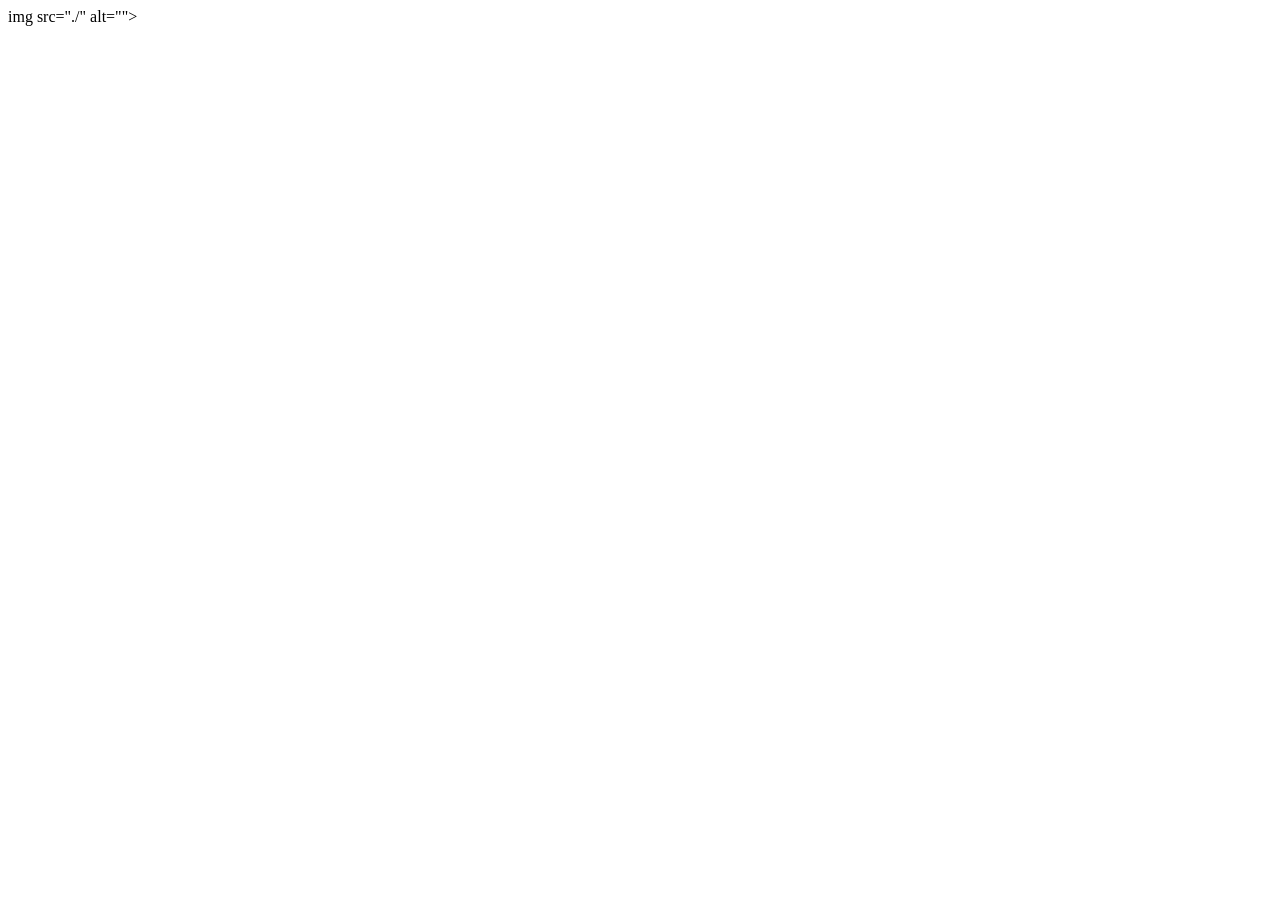
<file: knight-bite/index.html>
<!DOCTYPE html>
<html lang="en">
<head>
    <meta charset="UTF-8">
    <meta name="viewport" content="width=device-width, initial-scale=1.0">
    <title>Document</title>
</head>
<body>
    img src="./" alt="">
    

    
</body>
</html>
</file>
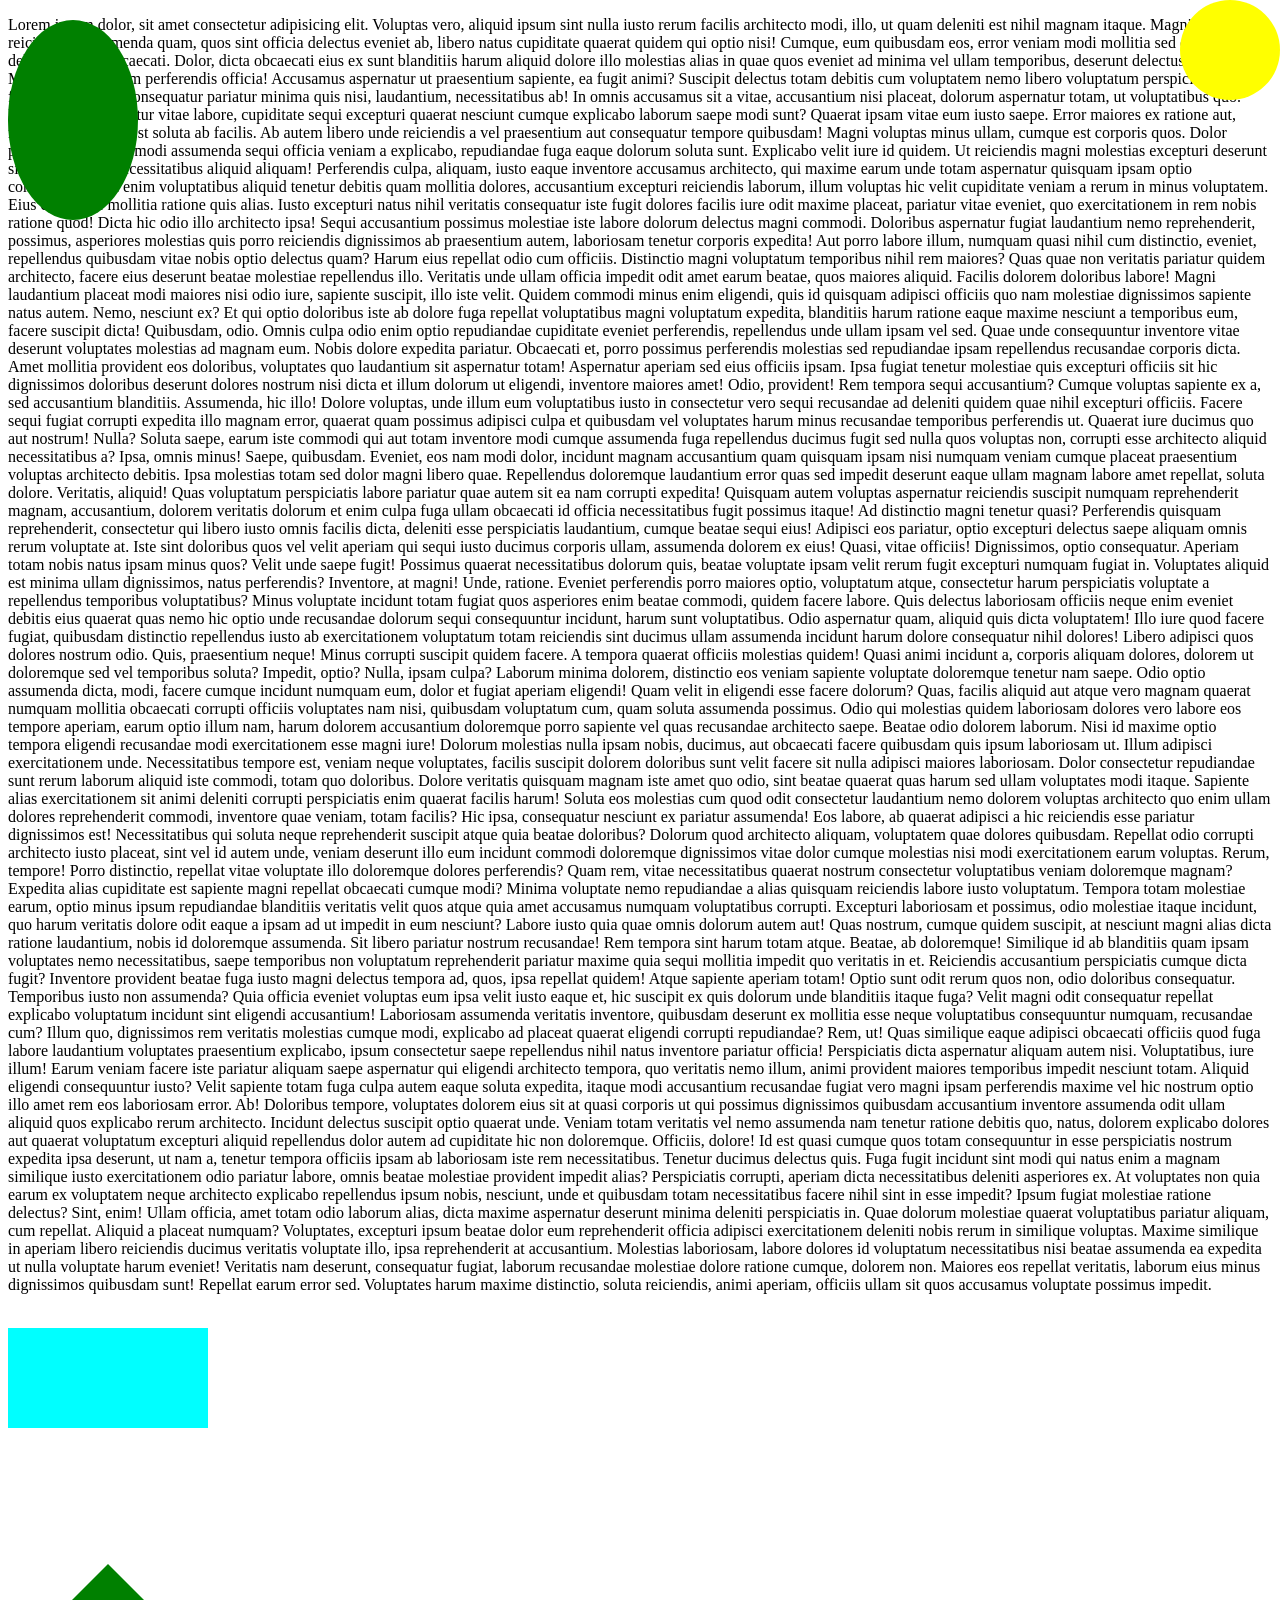
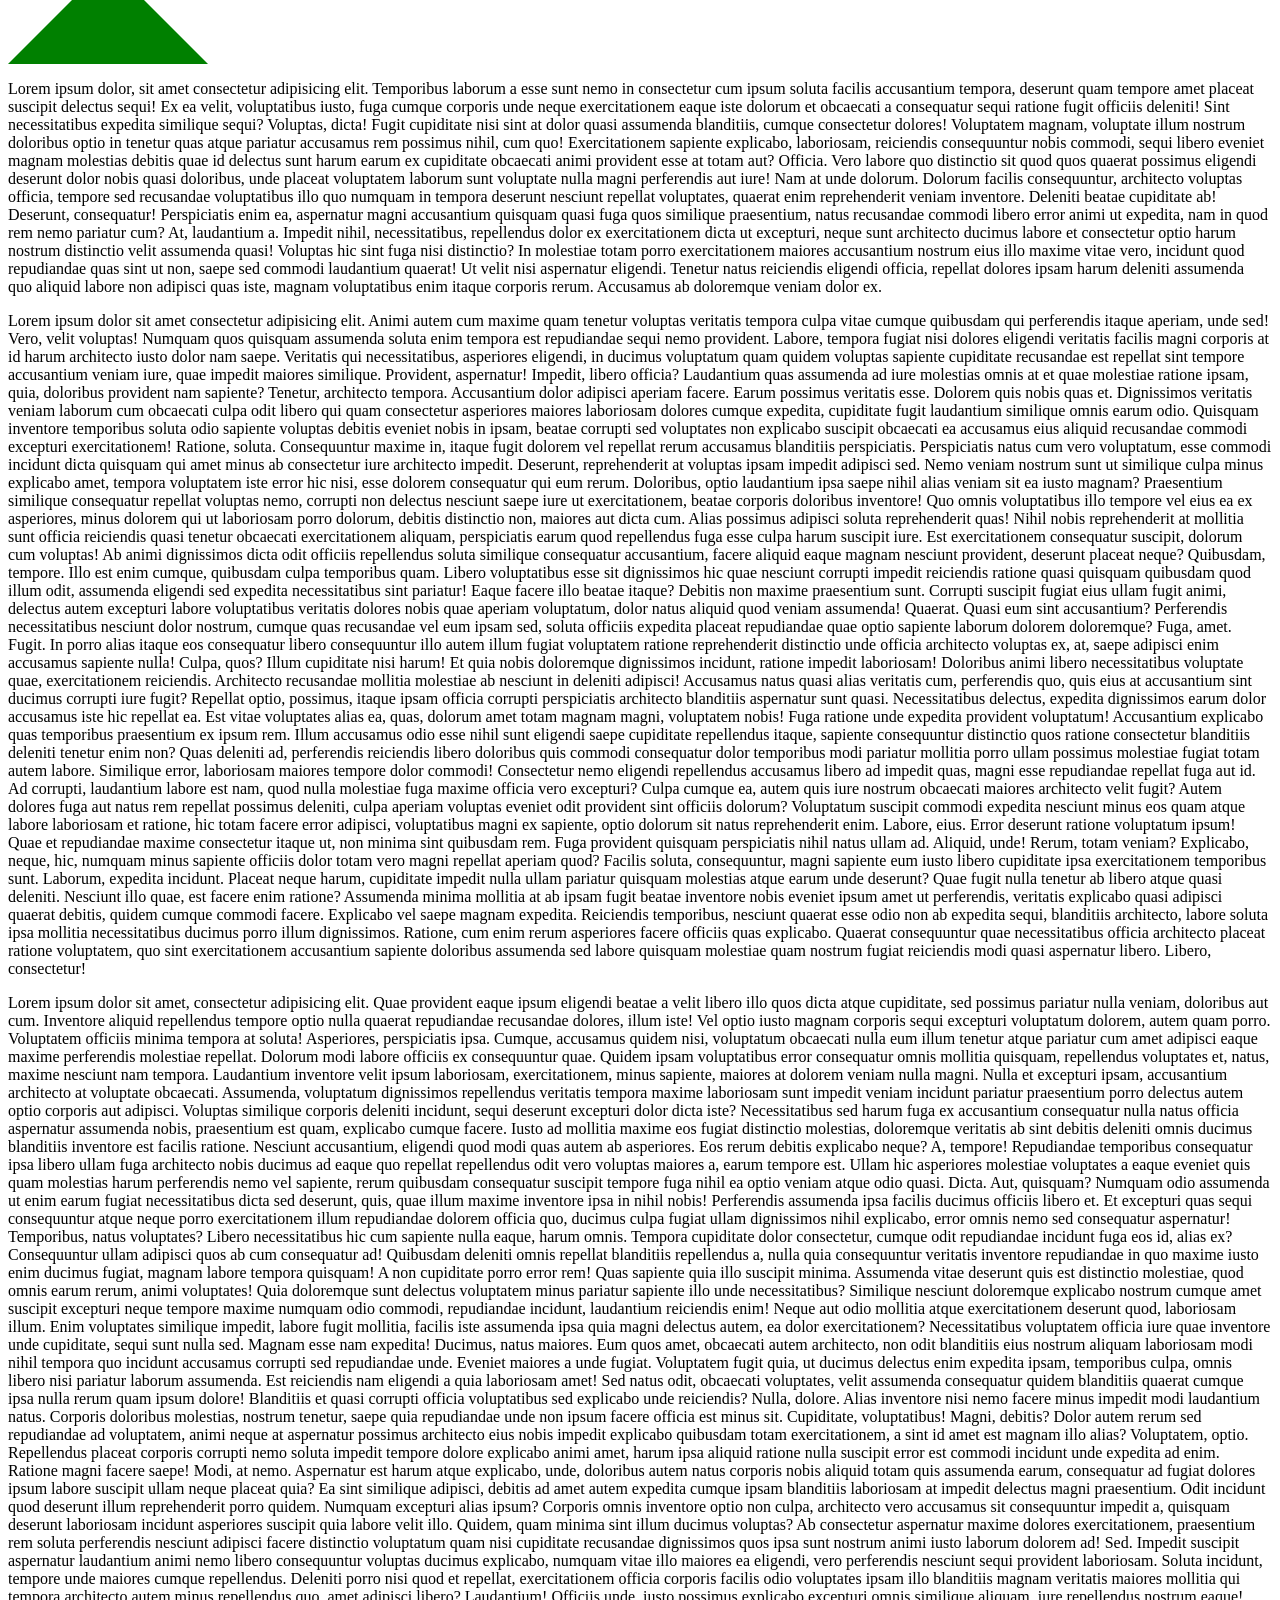
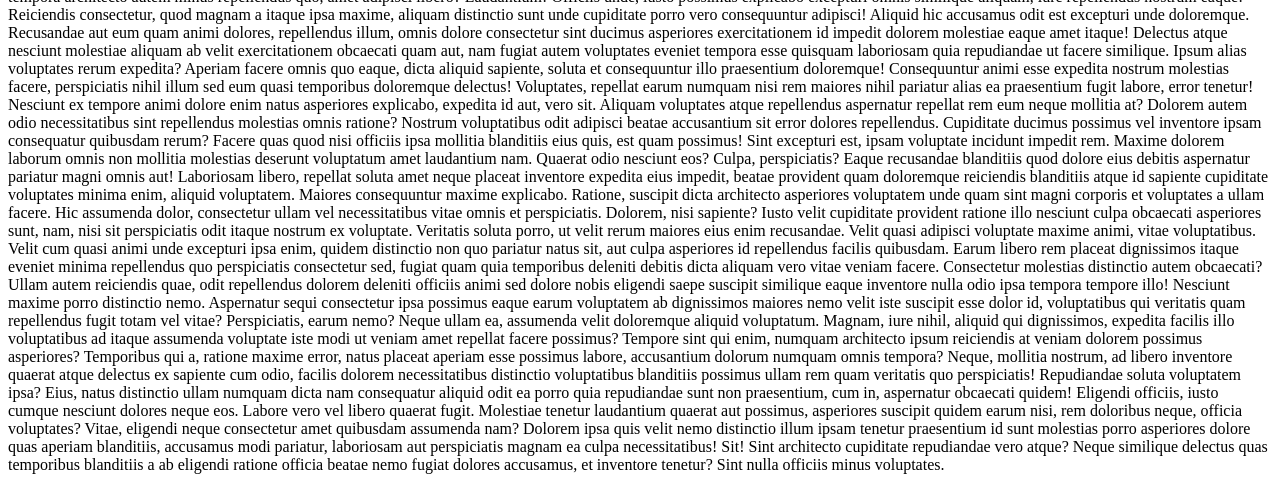
<file: position.html>
<!DOCTYPE html>
<html lang="en">
<head>
    <meta charset="UTF-8">
    <meta name="viewport" content="width=device-width, initial-scale=1.0">
    <title>Document</title>
    <style>
        /* .circle{
            background-color: red;
            height: 100px;
            width: 100px;
            border-radius: 50%;
        } */
        /* .rectangle{
            background-color: blue;
            height: 100px;
            width: 200px;
        } */
        .oval{
            background-color: green;
            height: 200px;
            width: 130px;
            border-radius: 50%;
            position: absolute;
            top: 20px;

        }
        .triangle{
            border-left: 100px ridge transparent;
            border-bottom: 100px solid green;
            border-right: 100px ridge transparent;
            border-top: 100px ridge transparent;
            width: 0px;
        }
        .circle{
            background-color: yellow;
            height: 100px;
            width: 100px;
            border-radius: 50%;
            position: fixed;
            top: 0px;
            right: 0px;
        }
        .rectangle{
            background-color: aqua;
            height: 100px;
            width: 200px;
            position: sticky;
            top: 500px;
        }
    </style>
</head>
<body>
    <p>Lorem ipsum dolor, sit amet consectetur adipisicing elit. Voluptas vero, aliquid ipsum sint nulla iusto rerum facilis architecto modi, illo, ut quam deleniti est nihil magnam itaque. Magni, excepturi reiciendis!
    Assumenda quam, quos sint officia delectus eveniet ab, libero natus cupiditate quaerat quidem qui optio nisi! Cumque, eum quibusdam eos, error veniam modi mollitia sed eius, amet delectus libero obcaecati.
    Dolor, dicta obcaecati eius ex sunt blanditiis harum aliquid dolore illo molestias alias in quae quos eveniet ad minima vel ullam temporibus, deserunt delectus architecto! Mollitia labore illum perferendis officia!
    Accusamus aspernatur ut praesentium sapiente, ea fugit animi? Suscipit delectus totam debitis cum voluptatem nemo libero voluptatum perspiciatis alias fugiat labore fuga consequatur pariatur minima quis nisi, laudantium, necessitatibus ab!
    In omnis accusamus sit a vitae, accusantium nisi placeat, dolorum aspernatur totam, ut voluptatibus quo. Delectus consequuntur vitae labore, cupiditate sequi excepturi quaerat nesciunt cumque explicabo laborum saepe modi sunt?
    Quaerat ipsam vitae eum iusto saepe. Error maiores ex ratione aut, repellat quae. Eius est soluta ab facilis. Ab autem libero unde reiciendis a vel praesentium aut consequatur tempore quibusdam!
    Magni voluptas minus ullam, cumque est corporis quos. Dolor perspiciatis ad iste, modi assumenda sequi officia veniam a explicabo, repudiandae fuga eaque dolorum soluta sunt. Explicabo velit iure id quidem.
    Ut reiciendis magni molestias excepturi deserunt sit sunt tempore necessitatibus aliquid aliquam! Perferendis culpa, aliquam, iusto eaque inventore accusamus architecto, qui maxime earum unde totam aspernatur quisquam ipsam optio consequatur.
    Nisi enim voluptatibus aliquid tenetur debitis quam mollitia dolores, accusantium excepturi reiciendis laborum, illum voluptas hic velit cupiditate veniam a rerum in minus voluptatem. Eius cupiditate mollitia ratione quis alias.
    Iusto excepturi natus nihil veritatis consequatur iste fugit dolores facilis iure odit maxime placeat, pariatur vitae eveniet, quo exercitationem in rem nobis ratione quod! Dicta hic odio illo architecto ipsa!
    Sequi accusantium possimus molestiae iste labore dolorum delectus magni commodi. Doloribus aspernatur fugiat laudantium nemo reprehenderit, possimus, asperiores molestias quis porro reiciendis dignissimos ab praesentium autem, laboriosam tenetur corporis expedita!
    Aut porro labore illum, numquam quasi nihil cum distinctio, eveniet, repellendus quibusdam vitae nobis optio delectus quam? Harum eius repellat odio cum officiis. Distinctio magni voluptatum temporibus nihil rem maiores?
    Quas quae non veritatis pariatur quidem architecto, facere eius deserunt beatae molestiae repellendus illo. Veritatis unde ullam officia impedit odit amet earum beatae, quos maiores aliquid. Facilis dolorem doloribus labore!
    Magni laudantium placeat modi maiores nisi odio iure, sapiente suscipit, illo iste velit. Quidem commodi minus enim eligendi, quis id quisquam adipisci officiis quo nam molestiae dignissimos sapiente natus autem.
    Nemo, nesciunt ex? Et qui optio doloribus iste ab dolore fuga repellat voluptatibus magni voluptatum expedita, blanditiis harum ratione eaque maxime nesciunt a temporibus eum, facere suscipit dicta! Quibusdam, odio.
    Omnis culpa odio enim optio repudiandae cupiditate eveniet perferendis, repellendus unde ullam ipsam vel sed. Quae unde consequuntur inventore vitae deserunt voluptates molestias ad magnam eum. Nobis dolore expedita pariatur.
    Obcaecati et, porro possimus perferendis molestias sed repudiandae ipsam repellendus recusandae corporis dicta. Amet mollitia provident eos doloribus, voluptates quo laudantium sit aspernatur totam! Aspernatur aperiam sed eius officiis ipsam.
    Ipsa fugiat tenetur molestiae quis excepturi officiis sit hic dignissimos doloribus deserunt dolores nostrum nisi dicta et illum dolorum ut eligendi, inventore maiores amet! Odio, provident! Rem tempora sequi accusantium?
    Cumque voluptas sapiente ex a, sed accusantium blanditiis. Assumenda, hic illo! Dolore voluptas, unde illum eum voluptatibus iusto in consectetur vero sequi recusandae ad deleniti quidem quae nihil excepturi officiis.
    Facere sequi fugiat corrupti expedita illo magnam error, quaerat quam possimus adipisci culpa et quibusdam vel voluptates harum minus recusandae temporibus perferendis ut. Quaerat iure ducimus quo aut nostrum! Nulla?
    Soluta saepe, earum iste commodi qui aut totam inventore modi cumque assumenda fuga repellendus ducimus fugit sed nulla quos voluptas non, corrupti esse architecto aliquid necessitatibus a? Ipsa, omnis minus!
    Saepe, quibusdam. Eveniet, eos nam modi dolor, incidunt magnam accusantium quam quisquam ipsam nisi numquam veniam cumque placeat praesentium voluptas architecto debitis. Ipsa molestias totam sed dolor magni libero quae.
    Repellendus doloremque laudantium error quas sed impedit deserunt eaque ullam magnam labore amet repellat, soluta dolore. Veritatis, aliquid! Quas voluptatum perspiciatis labore pariatur quae autem sit ea nam corrupti expedita!
    Quisquam autem voluptas aspernatur reiciendis suscipit numquam reprehenderit magnam, accusantium, dolorem veritatis dolorum et enim culpa fuga ullam obcaecati id officia necessitatibus fugit possimus itaque! Ad distinctio magni tenetur quasi?
    Perferendis quisquam reprehenderit, consectetur qui libero iusto omnis facilis dicta, deleniti esse perspiciatis laudantium, cumque beatae sequi eius! Adipisci eos pariatur, optio excepturi delectus saepe aliquam omnis rerum voluptate at.
    Iste sint doloribus quos vel velit aperiam qui sequi iusto ducimus corporis ullam, assumenda dolorem ex eius! Quasi, vitae officiis! Dignissimos, optio consequatur. Aperiam totam nobis natus ipsam minus quos?
    Velit unde saepe fugit! Possimus quaerat necessitatibus dolorum quis, beatae voluptate ipsam velit rerum fugit excepturi numquam fugiat in. Voluptates aliquid est minima ullam dignissimos, natus perferendis? Inventore, at magni!
    Unde, ratione. Eveniet perferendis porro maiores optio, voluptatum atque, consectetur harum perspiciatis voluptate a repellendus temporibus voluptatibus? Minus voluptate incidunt totam fugiat quos asperiores enim beatae commodi, quidem facere labore.
    Quis delectus laboriosam officiis neque enim eveniet debitis eius quaerat quas nemo hic optio unde recusandae dolorum sequi consequuntur incidunt, harum sunt voluptatibus. Odio aspernatur quam, aliquid quis dicta voluptatem!
    Illo iure quod facere fugiat, quibusdam distinctio repellendus iusto ab exercitationem voluptatum totam reiciendis sint ducimus ullam assumenda incidunt harum dolore consequatur nihil dolores! Libero adipisci quos dolores nostrum odio.
    Quis, praesentium neque! Minus corrupti suscipit quidem facere. A tempora quaerat officiis molestias quidem! Quasi animi incidunt a, corporis aliquam dolores, dolorem ut doloremque sed vel temporibus soluta? Impedit, optio?
    Nulla, ipsam culpa? Laborum minima dolorem, distinctio eos veniam sapiente voluptate doloremque tenetur nam saepe. Odio optio assumenda dicta, modi, facere cumque incidunt numquam eum, dolor et fugiat aperiam eligendi!
    Quam velit in eligendi esse facere dolorum? Quas, facilis aliquid aut atque vero magnam quaerat numquam mollitia obcaecati corrupti officiis voluptates nam nisi, quibusdam voluptatum cum, quam soluta assumenda possimus.
    Odio qui molestias quidem laboriosam dolores vero labore eos tempore aperiam, earum optio illum nam, harum dolorem accusantium doloremque porro sapiente vel quas recusandae architecto saepe. Beatae odio dolorem laborum.
    Nisi id maxime optio tempora eligendi recusandae modi exercitationem esse magni iure! Dolorum molestias nulla ipsam nobis, ducimus, aut obcaecati facere quibusdam quis ipsum laboriosam ut. Illum adipisci exercitationem unde.
    Necessitatibus tempore est, veniam neque voluptates, facilis suscipit dolorem doloribus sunt velit facere sit nulla adipisci maiores laboriosam. Dolor consectetur repudiandae sunt rerum laborum aliquid iste commodi, totam quo doloribus.
    Dolore veritatis quisquam magnam iste amet quo odio, sint beatae quaerat quas harum sed ullam voluptates modi itaque. Sapiente alias exercitationem sit animi deleniti corrupti perspiciatis enim quaerat facilis harum!
    Soluta eos molestias cum quod odit consectetur laudantium nemo dolorem voluptas architecto quo enim ullam dolores reprehenderit commodi, inventore quae veniam, totam facilis? Hic ipsa, consequatur nesciunt ex pariatur assumenda!
    Eos labore, ab quaerat adipisci a hic reiciendis esse pariatur dignissimos est! Necessitatibus qui soluta neque reprehenderit suscipit atque quia beatae doloribus? Dolorum quod architecto aliquam, voluptatem quae dolores quibusdam.
    Repellat odio corrupti architecto iusto placeat, sint vel id autem unde, veniam deserunt illo eum incidunt commodi doloremque dignissimos vitae dolor cumque molestias nisi modi exercitationem earum voluptas. Rerum, tempore!
    Porro distinctio, repellat vitae voluptate illo doloremque dolores perferendis? Quam rem, vitae necessitatibus quaerat nostrum consectetur voluptatibus veniam doloremque magnam? Expedita alias cupiditate est sapiente magni repellat obcaecati cumque modi?
    Minima voluptate nemo repudiandae a alias quisquam reiciendis labore iusto voluptatum. Tempora totam molestiae earum, optio minus ipsum repudiandae blanditiis veritatis velit quos atque quia amet accusamus numquam voluptatibus corrupti.
    Excepturi laboriosam et possimus, odio molestiae itaque incidunt, quo harum veritatis dolore odit eaque a ipsam ad ut impedit in eum nesciunt? Labore iusto quia quae omnis dolorum autem aut!
    Quas nostrum, cumque quidem suscipit, at nesciunt magni alias dicta ratione laudantium, nobis id doloremque assumenda. Sit libero pariatur nostrum recusandae! Rem tempora sint harum totam atque. Beatae, ab doloremque!
    Similique id ab blanditiis quam ipsam voluptates nemo necessitatibus, saepe temporibus non voluptatum reprehenderit pariatur maxime quia sequi mollitia impedit quo veritatis in et. Reiciendis accusantium perspiciatis cumque dicta fugit?
    Inventore provident beatae fuga iusto magni delectus tempora ad, quos, ipsa repellat quidem! Atque sapiente aperiam totam! Optio sunt odit rerum quos non, odio doloribus consequatur. Temporibus iusto non assumenda?
    Quia officia eveniet voluptas eum ipsa velit iusto eaque et, hic suscipit ex quis dolorum unde blanditiis itaque fuga? Velit magni odit consequatur repellat explicabo voluptatum incidunt sint eligendi accusantium!
    Laboriosam assumenda veritatis inventore, quibusdam deserunt ex mollitia esse neque voluptatibus consequuntur numquam, recusandae cum? Illum quo, dignissimos rem veritatis molestias cumque modi, explicabo ad placeat quaerat eligendi corrupti repudiandae?
    Rem, ut! Quas similique eaque adipisci obcaecati officiis quod fuga labore laudantium voluptates praesentium explicabo, ipsum consectetur saepe repellendus nihil natus inventore pariatur officia! Perspiciatis dicta aspernatur aliquam autem nisi.
    Voluptatibus, iure illum! Earum veniam facere iste pariatur aliquam saepe aspernatur qui eligendi architecto tempora, quo veritatis nemo illum, animi provident maiores temporibus impedit nesciunt totam. Aliquid eligendi consequuntur iusto?
    Velit sapiente totam fuga culpa autem eaque soluta expedita, itaque modi accusantium recusandae fugiat vero magni ipsam perferendis maxime vel hic nostrum optio illo amet rem eos laboriosam error. Ab!
    Doloribus tempore, voluptates dolorem eius sit at quasi corporis ut qui possimus dignissimos quibusdam accusantium inventore assumenda odit ullam aliquid quos explicabo rerum architecto. Incidunt delectus suscipit optio quaerat unde.
    Veniam totam veritatis vel nemo assumenda nam tenetur ratione debitis quo, natus, dolorem explicabo dolores aut quaerat voluptatum excepturi aliquid repellendus dolor autem ad cupiditate hic non doloremque. Officiis, dolore!
    Id est quasi cumque quos totam consequuntur in esse perspiciatis nostrum expedita ipsa deserunt, ut nam a, tenetur tempora officiis ipsam ab laboriosam iste rem necessitatibus. Tenetur ducimus delectus quis.
    Fuga fugit incidunt sint modi qui natus enim a magnam similique iusto exercitationem odio pariatur labore, omnis beatae molestiae provident impedit alias? Perspiciatis corrupti, aperiam dicta necessitatibus deleniti asperiores ex.
    At voluptates non quia earum ex voluptatem neque architecto explicabo repellendus ipsum nobis, nesciunt, unde et quibusdam totam necessitatibus facere nihil sint in esse impedit? Ipsum fugiat molestiae ratione delectus?
    Sint, enim! Ullam officia, amet totam odio laborum alias, dicta maxime aspernatur deserunt minima deleniti perspiciatis in. Quae dolorum molestiae quaerat voluptatibus pariatur aliquam, cum repellat. Aliquid a placeat numquam?
    Voluptates, excepturi ipsum beatae dolor eum reprehenderit officia adipisci exercitationem deleniti nobis rerum in similique voluptas. Maxime similique in aperiam libero reiciendis ducimus veritatis voluptate illo, ipsa reprehenderit at accusantium.
    Molestias laboriosam, labore dolores id voluptatum necessitatibus nisi beatae assumenda ea expedita ut nulla voluptate harum eveniet! Veritatis nam deserunt, consequatur fugiat, laborum recusandae molestiae dolore ratione cumque, dolorem non.
    Maiores eos repellat veritatis, laborum eius minus dignissimos quibusdam sunt! Repellat earum error sed. Voluptates harum maxime distinctio, soluta reiciendis, animi aperiam, officiis ullam sit quos accusamus voluptate possimus impedit.</p>
    <div class="circle"></div> <br>
    <div class="rectangle"></div> <br>
    <div class="oval"></div> <br>
    <div class="triangle"> </div>
    <p>Lorem ipsum dolor, sit amet consectetur adipisicing elit. Temporibus laborum a esse sunt nemo in consectetur cum ipsum soluta facilis accusantium tempora, deserunt quam tempore amet placeat suscipit delectus sequi!
    Ex ea velit, voluptatibus iusto, fuga cumque corporis unde neque exercitationem eaque iste dolorum et obcaecati a consequatur sequi ratione fugit officiis deleniti! Sint necessitatibus expedita similique sequi? Voluptas, dicta!
    Fugit cupiditate nisi sint at dolor quasi assumenda blanditiis, cumque consectetur dolores! Voluptatem magnam, voluptate illum nostrum doloribus optio in tenetur quas atque pariatur accusamus rem possimus nihil, cum quo!
    Exercitationem sapiente explicabo, laboriosam, reiciendis consequuntur nobis commodi, sequi libero eveniet magnam molestias debitis quae id delectus sunt harum earum ex cupiditate obcaecati animi provident esse at totam aut? Officia.
    Vero labore quo distinctio sit quod quos quaerat possimus eligendi deserunt dolor nobis quasi doloribus, unde placeat voluptatem laborum sunt voluptate nulla magni perferendis aut iure! Nam at unde dolorum.
    Dolorum facilis consequuntur, architecto voluptas officia, tempore sed recusandae voluptatibus illo quo numquam in tempora deserunt nesciunt repellat voluptates, quaerat enim reprehenderit veniam inventore. Deleniti beatae cupiditate ab! Deserunt, consequatur!
    Perspiciatis enim ea, aspernatur magni accusantium quisquam quasi fuga quos similique praesentium, natus recusandae commodi libero error animi ut expedita, nam in quod rem nemo pariatur cum? At, laudantium a.
    Impedit nihil, necessitatibus, repellendus dolor ex exercitationem dicta ut excepturi, neque sunt architecto ducimus labore et consectetur optio harum nostrum distinctio velit assumenda quasi! Voluptas hic sint fuga nisi distinctio?
    In molestiae totam porro exercitationem maiores accusantium nostrum eius illo maxime vitae vero, incidunt quod repudiandae quas sint ut non, saepe sed commodi laudantium quaerat! Ut velit nisi aspernatur eligendi.
    Tenetur natus reiciendis eligendi officia, repellat dolores ipsam harum deleniti assumenda quo aliquid labore non adipisci quas iste, magnam voluptatibus enim itaque corporis rerum. Accusamus ab doloremque veniam dolor ex.</p>
    <p>Lorem ipsum dolor sit amet consectetur adipisicing elit. Animi autem cum maxime quam tenetur voluptas veritatis tempora culpa vitae cumque quibusdam qui perferendis itaque aperiam, unde sed! Vero, velit voluptas!
    Numquam quos quisquam assumenda soluta enim tempora est repudiandae sequi nemo provident. Labore, tempora fugiat nisi dolores eligendi veritatis facilis magni corporis at id harum architecto iusto dolor nam saepe.
    Veritatis qui necessitatibus, asperiores eligendi, in ducimus voluptatum quam quidem voluptas sapiente cupiditate recusandae est repellat sint tempore accusantium veniam iure, quae impedit maiores similique. Provident, aspernatur! Impedit, libero officia?
    Laudantium quas assumenda ad iure molestias omnis at et quae molestiae ratione ipsam, quia, doloribus provident nam sapiente? Tenetur, architecto tempora. Accusantium dolor adipisci aperiam facere. Earum possimus veritatis esse.
    Dolorem quis nobis quas et. Dignissimos veritatis veniam laborum cum obcaecati culpa odit libero qui quam consectetur asperiores maiores laboriosam dolores cumque expedita, cupiditate fugit laudantium similique omnis earum odio.
    Quisquam inventore temporibus soluta odio sapiente voluptas debitis eveniet nobis in ipsam, beatae corrupti sed voluptates non explicabo suscipit obcaecati ea accusamus eius aliquid recusandae commodi excepturi exercitationem! Ratione, soluta.
    Consequuntur maxime in, itaque fugit dolorem vel repellat rerum accusamus blanditiis perspiciatis. Perspiciatis natus cum vero voluptatum, esse commodi incidunt dicta quisquam qui amet minus ab consectetur iure architecto impedit.
    Deserunt, reprehenderit at voluptas ipsam impedit adipisci sed. Nemo veniam nostrum sunt ut similique culpa minus explicabo amet, tempora voluptatem iste error hic nisi, esse dolorem consequatur qui eum rerum.
    Doloribus, optio laudantium ipsa saepe nihil alias veniam sit ea iusto magnam? Praesentium similique consequatur repellat voluptas nemo, corrupti non delectus nesciunt saepe iure ut exercitationem, beatae corporis doloribus inventore!
    Quo omnis voluptatibus illo tempore vel eius ea ex asperiores, minus dolorem qui ut laboriosam porro dolorum, debitis distinctio non, maiores aut dicta cum. Alias possimus adipisci soluta reprehenderit quas!
    Nihil nobis reprehenderit at mollitia sunt officia reiciendis quasi tenetur obcaecati exercitationem aliquam, perspiciatis earum quod repellendus fuga esse culpa harum suscipit iure. Est exercitationem consequatur suscipit, dolorum cum voluptas!
    Ab animi dignissimos dicta odit officiis repellendus soluta similique consequatur accusantium, facere aliquid eaque magnam nesciunt provident, deserunt placeat neque? Quibusdam, tempore. Illo est enim cumque, quibusdam culpa temporibus quam.
    Libero voluptatibus esse sit dignissimos hic quae nesciunt corrupti impedit reiciendis ratione quasi quisquam quibusdam quod illum odit, assumenda eligendi sed expedita necessitatibus sint pariatur! Eaque facere illo beatae itaque?
    Debitis non maxime praesentium sunt. Corrupti suscipit fugiat eius ullam fugit animi, delectus autem excepturi labore voluptatibus veritatis dolores nobis quae aperiam voluptatum, dolor natus aliquid quod veniam assumenda! Quaerat.
    Quasi eum sint accusantium? Perferendis necessitatibus nesciunt dolor nostrum, cumque quas recusandae vel eum ipsam sed, soluta officiis expedita placeat repudiandae quae optio sapiente laborum dolorem doloremque? Fuga, amet. Fugit.
    In porro alias itaque eos consequatur libero consequuntur illo autem illum fugiat voluptatem ratione reprehenderit distinctio unde officia architecto voluptas ex, at, saepe adipisci enim accusamus sapiente nulla! Culpa, quos?
    Illum cupiditate nisi harum! Et quia nobis doloremque dignissimos incidunt, ratione impedit laboriosam! Doloribus animi libero necessitatibus voluptate quae, exercitationem reiciendis. Architecto recusandae mollitia molestiae ab nesciunt in deleniti adipisci!
    Accusamus natus quasi alias veritatis cum, perferendis quo, quis eius at accusantium sint ducimus corrupti iure fugit? Repellat optio, possimus, itaque ipsam officia corrupti perspiciatis architecto blanditiis aspernatur sunt quasi.
    Necessitatibus delectus, expedita dignissimos earum dolor accusamus iste hic repellat ea. Est vitae voluptates alias ea, quas, dolorum amet totam magnam magni, voluptatem nobis! Fuga ratione unde expedita provident voluptatum!
    Accusantium explicabo quas temporibus praesentium ex ipsum rem. Illum accusamus odio esse nihil sunt eligendi saepe cupiditate repellendus itaque, sapiente consequuntur distinctio quos ratione consectetur blanditiis deleniti tenetur enim non?
    Quas deleniti ad, perferendis reiciendis libero doloribus quis commodi consequatur dolor temporibus modi pariatur mollitia porro ullam possimus molestiae fugiat totam autem labore. Similique error, laboriosam maiores tempore dolor commodi!
    Consectetur nemo eligendi repellendus accusamus libero ad impedit quas, magni esse repudiandae repellat fuga aut id. Ad corrupti, laudantium labore est nam, quod nulla molestiae fuga maxime officia vero excepturi?
    Culpa cumque ea, autem quis iure nostrum obcaecati maiores architecto velit fugit? Autem dolores fuga aut natus rem repellat possimus deleniti, culpa aperiam voluptas eveniet odit provident sint officiis dolorum?
    Voluptatum suscipit commodi expedita nesciunt minus eos quam atque labore laboriosam et ratione, hic totam facere error adipisci, voluptatibus magni ex sapiente, optio dolorum sit natus reprehenderit enim. Labore, eius.
    Error deserunt ratione voluptatum ipsum! Quae et repudiandae maxime consectetur itaque ut, non minima sint quibusdam rem. Fuga provident quisquam perspiciatis nihil natus ullam ad. Aliquid, unde! Rerum, totam veniam?
    Explicabo, neque, hic, numquam minus sapiente officiis dolor totam vero magni repellat aperiam quod? Facilis soluta, consequuntur, magni sapiente eum iusto libero cupiditate ipsa exercitationem temporibus sunt. Laborum, expedita incidunt.
    Placeat neque harum, cupiditate impedit nulla ullam pariatur quisquam molestias atque earum unde deserunt? Quae fugit nulla tenetur ab libero atque quasi deleniti. Nesciunt illo quae, est facere enim ratione?
    Assumenda minima mollitia at ab ipsam fugit beatae inventore nobis eveniet ipsum amet ut perferendis, veritatis explicabo quasi adipisci quaerat debitis, quidem cumque commodi facere. Explicabo vel saepe magnam expedita.
    Reiciendis temporibus, nesciunt quaerat esse odio non ab expedita sequi, blanditiis architecto, labore soluta ipsa mollitia necessitatibus ducimus porro illum dignissimos. Ratione, cum enim rerum asperiores facere officiis quas explicabo.
    Quaerat consequuntur quae necessitatibus officia architecto placeat ratione voluptatem, quo sint exercitationem accusantium sapiente doloribus assumenda sed labore quisquam molestiae quam nostrum fugiat reiciendis modi quasi aspernatur libero. Libero, consectetur!</p>
    <p>Lorem ipsum dolor sit amet, consectetur adipisicing elit. Quae provident eaque ipsum eligendi beatae a velit libero illo quos dicta atque cupiditate, sed possimus pariatur nulla veniam, doloribus aut cum.
    Inventore aliquid repellendus tempore optio nulla quaerat repudiandae recusandae dolores, illum iste! Vel optio iusto magnam corporis sequi excepturi voluptatum dolorem, autem quam porro. Voluptatem officiis minima tempora at soluta!
    Asperiores, perspiciatis ipsa. Cumque, accusamus quidem nisi, voluptatum obcaecati nulla eum illum tenetur atque pariatur cum amet adipisci eaque maxime perferendis molestiae repellat. Dolorum modi labore officiis ex consequuntur quae.
    Quidem ipsam voluptatibus error consequatur omnis mollitia quisquam, repellendus voluptates et, natus, maxime nesciunt nam tempora. Laudantium inventore velit ipsum laboriosam, exercitationem, minus sapiente, maiores at dolorem veniam nulla magni.
    Nulla et excepturi ipsam, accusantium architecto at voluptate obcaecati. Assumenda, voluptatum dignissimos repellendus veritatis tempora maxime laboriosam sunt impedit veniam incidunt pariatur praesentium porro delectus autem optio corporis aut adipisci.
    Voluptas similique corporis deleniti incidunt, sequi deserunt excepturi dolor dicta iste? Necessitatibus sed harum fuga ex accusantium consequatur nulla natus officia aspernatur assumenda nobis, praesentium est quam, explicabo cumque facere.
    Iusto ad mollitia maxime eos fugiat distinctio molestias, doloremque veritatis ab sint debitis deleniti omnis ducimus blanditiis inventore est facilis ratione. Nesciunt accusantium, eligendi quod modi quas autem ab asperiores.
    Eos rerum debitis explicabo neque? A, tempore! Repudiandae temporibus consequatur ipsa libero ullam fuga architecto nobis ducimus ad eaque quo repellat repellendus odit vero voluptas maiores a, earum tempore est.
    Ullam hic asperiores molestiae voluptates a eaque eveniet quis quam molestias harum perferendis nemo vel sapiente, rerum quibusdam consequatur suscipit tempore fuga nihil ea optio veniam atque odio quasi. Dicta.
    Aut, quisquam? Numquam odio assumenda ut enim earum fugiat necessitatibus dicta sed deserunt, quis, quae illum maxime inventore ipsa in nihil nobis! Perferendis assumenda ipsa facilis ducimus officiis libero et.
    Et excepturi quas sequi consequuntur atque neque porro exercitationem illum repudiandae dolorem officia quo, ducimus culpa fugiat ullam dignissimos nihil explicabo, error omnis nemo sed consequatur aspernatur! Temporibus, natus voluptates?
    Libero necessitatibus hic cum sapiente nulla eaque, harum omnis. Tempora cupiditate dolor consectetur, cumque odit repudiandae incidunt fuga eos id, alias ex? Consequuntur ullam adipisci quos ab cum consequatur ad!
    Quibusdam deleniti omnis repellat blanditiis repellendus a, nulla quia consequuntur veritatis inventore repudiandae in quo maxime iusto enim ducimus fugiat, magnam labore tempora quisquam! A non cupiditate porro error rem!
    Quas sapiente quia illo suscipit minima. Assumenda vitae deserunt quis est distinctio molestiae, quod omnis earum rerum, animi voluptates! Quia doloremque sunt delectus voluptatem minus pariatur sapiente illo unde necessitatibus?
    Similique nesciunt doloremque explicabo nostrum cumque amet suscipit excepturi neque tempore maxime numquam odio commodi, repudiandae incidunt, laudantium reiciendis enim! Neque aut odio mollitia atque exercitationem deserunt quod, laboriosam illum.
    Enim voluptates similique impedit, labore fugit mollitia, facilis iste assumenda ipsa quia magni delectus autem, ea dolor exercitationem? Necessitatibus voluptatem officia iure quae inventore unde cupiditate, sequi sunt nulla sed.
    Magnam esse nam expedita! Ducimus, natus maiores. Eum quos amet, obcaecati autem architecto, non odit blanditiis eius nostrum aliquam laboriosam modi nihil tempora quo incidunt accusamus corrupti sed repudiandae unde.
    Eveniet maiores a unde fugiat. Voluptatem fugit quia, ut ducimus delectus enim expedita ipsam, temporibus culpa, omnis libero nisi pariatur laborum assumenda. Est reiciendis nam eligendi a quia laboriosam amet!
    Sed natus odit, obcaecati voluptates, velit assumenda consequatur quidem blanditiis quaerat cumque ipsa nulla rerum quam ipsum dolore! Blanditiis et quasi corrupti officia voluptatibus sed explicabo unde reiciendis? Nulla, dolore.
    Alias inventore nisi nemo facere minus impedit modi laudantium natus. Corporis doloribus molestias, nostrum tenetur, saepe quia repudiandae unde non ipsum facere officia est minus sit. Cupiditate, voluptatibus! Magni, debitis?
    Dolor autem rerum sed repudiandae ad voluptatem, animi neque at aspernatur possimus architecto eius nobis impedit explicabo quibusdam totam exercitationem, a sint id amet est magnam illo alias? Voluptatem, optio.
    Repellendus placeat corporis corrupti nemo soluta impedit tempore dolore explicabo animi amet, harum ipsa aliquid ratione nulla suscipit error est commodi incidunt unde expedita ad enim. Ratione magni facere saepe!
    Modi, at nemo. Aspernatur est harum atque explicabo, unde, doloribus autem natus corporis nobis aliquid totam quis assumenda earum, consequatur ad fugiat dolores ipsum labore suscipit ullam neque placeat quia?
    Ea sint similique adipisci, debitis ad amet autem expedita cumque ipsam blanditiis laboriosam at impedit delectus magni praesentium. Odit incidunt quod deserunt illum reprehenderit porro quidem. Numquam excepturi alias ipsum?
    Corporis omnis inventore optio non culpa, architecto vero accusamus sit consequuntur impedit a, quisquam deserunt laboriosam incidunt asperiores suscipit quia labore velit illo. Quidem, quam minima sint illum ducimus voluptas?
    Ab consectetur aspernatur maxime dolores exercitationem, praesentium rem soluta perferendis nesciunt adipisci facere distinctio voluptatum quam nisi cupiditate recusandae dignissimos quos ipsa sunt nostrum animi iusto laborum dolorem ad! Sed.
    Impedit suscipit aspernatur laudantium animi nemo libero consequuntur voluptas ducimus explicabo, numquam vitae illo maiores ea eligendi, vero perferendis nesciunt sequi provident laboriosam. Soluta incidunt, tempore unde maiores cumque repellendus.
    Deleniti porro nisi quod et repellat, exercitationem officia corporis facilis odio voluptates ipsam illo blanditiis magnam veritatis maiores mollitia qui tempora architecto autem minus repellendus quo, amet adipisci libero? Laudantium!
    Officiis unde, iusto possimus explicabo excepturi omnis similique aliquam, iure repellendus nostrum eaque! Reiciendis consectetur, quod magnam a itaque ipsa maxime, aliquam distinctio sunt unde cupiditate porro vero consequuntur adipisci!
    Aliquid hic accusamus odit est excepturi unde doloremque. Recusandae aut eum quam animi dolores, repellendus illum, omnis dolore consectetur sint ducimus asperiores exercitationem id impedit dolorem molestiae eaque amet itaque!
    Delectus atque nesciunt molestiae aliquam ab velit exercitationem obcaecati quam aut, nam fugiat autem voluptates eveniet tempora esse quisquam laboriosam quia repudiandae ut facere similique. Ipsum alias voluptates rerum expedita?
    Aperiam facere omnis quo eaque, dicta aliquid sapiente, soluta et consequuntur illo praesentium doloremque! Consequuntur animi esse expedita nostrum molestias facere, perspiciatis nihil illum sed eum quasi temporibus doloremque delectus!
    Voluptates, repellat earum numquam nisi rem maiores nihil pariatur alias ea praesentium fugit labore, error tenetur! Nesciunt ex tempore animi dolore enim natus asperiores explicabo, expedita id aut, vero sit.
    Aliquam voluptates atque repellendus aspernatur repellat rem eum neque mollitia at? Dolorem autem odio necessitatibus sint repellendus molestias omnis ratione? Nostrum voluptatibus odit adipisci beatae accusantium sit error dolores repellendus.
    Cupiditate ducimus possimus vel inventore ipsam consequatur quibusdam rerum? Facere quas quod nisi officiis ipsa mollitia blanditiis eius quis, est quam possimus! Sint excepturi est, ipsam voluptate incidunt impedit rem.
    Maxime dolorem laborum omnis non mollitia molestias deserunt voluptatum amet laudantium nam. Quaerat odio nesciunt eos? Culpa, perspiciatis? Eaque recusandae blanditiis quod dolore eius debitis aspernatur pariatur magni omnis aut!
    Laboriosam libero, repellat soluta amet neque placeat inventore expedita eius impedit, beatae provident quam doloremque reiciendis blanditiis atque id sapiente cupiditate voluptates minima enim, aliquid voluptatem. Maiores consequuntur maxime explicabo.
    Ratione, suscipit dicta architecto asperiores voluptatem unde quam sint magni corporis et voluptates a ullam facere. Hic assumenda dolor, consectetur ullam vel necessitatibus vitae omnis et perspiciatis. Dolorem, nisi sapiente?
    Iusto velit cupiditate provident ratione illo nesciunt culpa obcaecati asperiores sunt, nam, nisi sit perspiciatis odit itaque nostrum ex voluptate. Veritatis soluta porro, ut velit rerum maiores eius enim recusandae.
    Velit quasi adipisci voluptate maxime animi, vitae voluptatibus. Velit cum quasi animi unde excepturi ipsa enim, quidem distinctio non quo pariatur natus sit, aut culpa asperiores id repellendus facilis quibusdam.
    Earum libero rem placeat dignissimos itaque eveniet minima repellendus quo perspiciatis consectetur sed, fugiat quam quia temporibus deleniti debitis dicta aliquam vero vitae veniam facere. Consectetur molestias distinctio autem obcaecati?
    Ullam autem reiciendis quae, odit repellendus dolorem deleniti officiis animi sed dolore nobis eligendi saepe suscipit similique eaque inventore nulla odio ipsa tempora tempore illo! Nesciunt maxime porro distinctio nemo.
    Aspernatur sequi consectetur ipsa possimus eaque earum voluptatem ab dignissimos maiores nemo velit iste suscipit esse dolor id, voluptatibus qui veritatis quam repellendus fugit totam vel vitae? Perspiciatis, earum nemo?
    Neque ullam ea, assumenda velit doloremque aliquid voluptatum. Magnam, iure nihil, aliquid qui dignissimos, expedita facilis illo voluptatibus ad itaque assumenda voluptate iste modi ut veniam amet repellat facere possimus?
    Tempore sint qui enim, numquam architecto ipsum reiciendis at veniam dolorem possimus asperiores? Temporibus qui a, ratione maxime error, natus placeat aperiam esse possimus labore, accusantium dolorum numquam omnis tempora?
    Neque, mollitia nostrum, ad libero inventore quaerat atque delectus ex sapiente cum odio, facilis dolorem necessitatibus distinctio voluptatibus blanditiis possimus ullam rem quam veritatis quo perspiciatis! Repudiandae soluta voluptatem ipsa?
    Eius, natus distinctio ullam numquam dicta nam consequatur aliquid odit ea porro quia repudiandae sunt non praesentium, cum in, aspernatur obcaecati quidem! Eligendi officiis, iusto cumque nesciunt dolores neque eos.
    Labore vero vel libero quaerat fugit. Molestiae tenetur laudantium quaerat aut possimus, asperiores suscipit quidem earum nisi, rem doloribus neque, officia voluptates? Vitae, eligendi neque consectetur amet quibusdam assumenda nam?
    Dolorem ipsa quis velit nemo distinctio illum ipsam tenetur praesentium id sunt molestias porro asperiores dolore quas aperiam blanditiis, accusamus modi pariatur, laboriosam aut perspiciatis magnam ea culpa necessitatibus! Sit!
    Sint architecto cupiditate repudiandae vero atque? Neque similique delectus quas temporibus blanditiis a ab eligendi ratione officia beatae nemo fugiat dolores accusamus, et inventore tenetur? Sint nulla officiis minus voluptates.</p>
</body>
</html>
</file>
